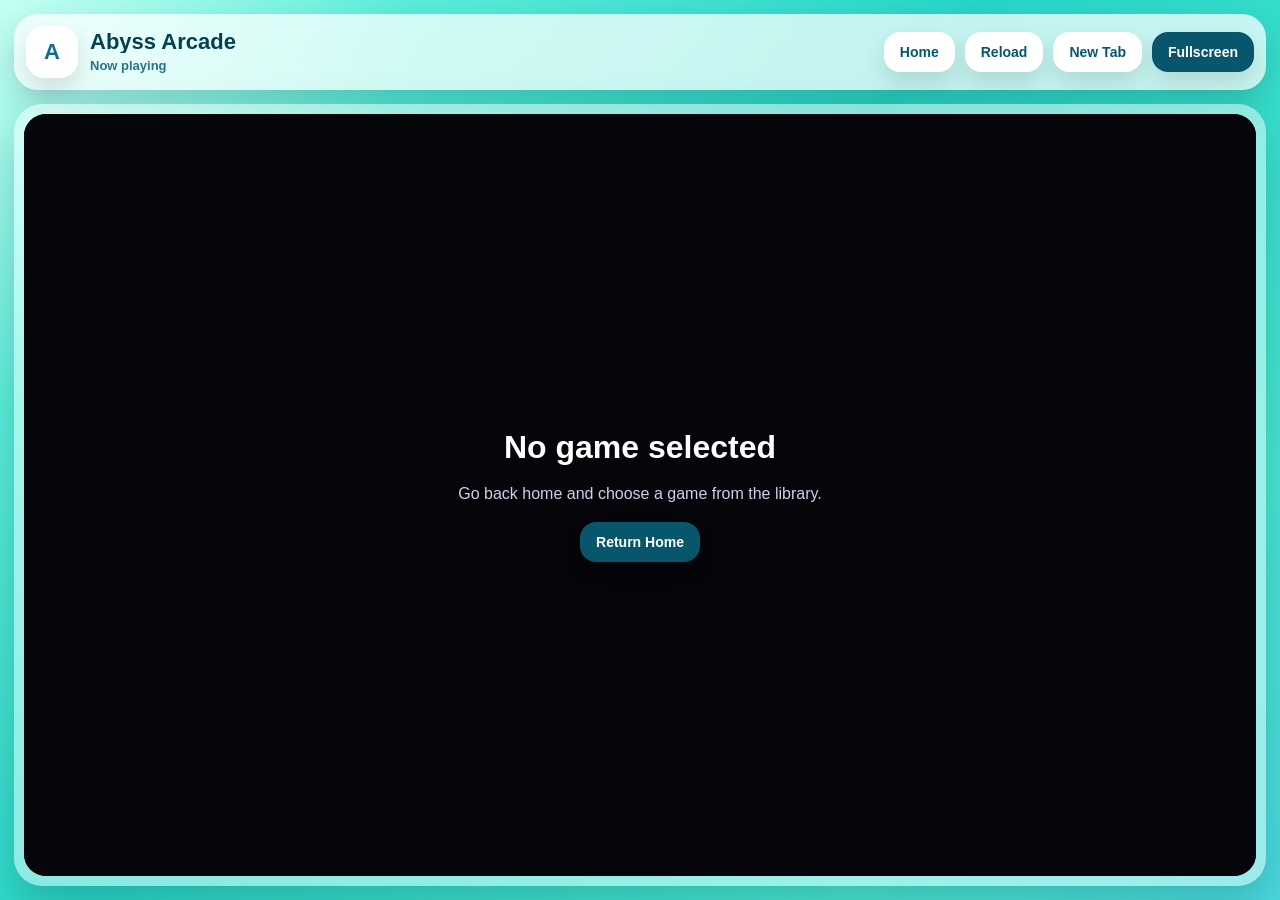
<file: play.html>
<!DOCTYPE html>
<html lang="en">
<head>
  <meta charset="UTF-8" />
  <meta name="viewport" content="width=device-width, initial-scale=1.0" />

  <title>Play Game</title>

  <style>
    * {
      box-sizing: border-box;
    }

    body {
      margin: 0;
      min-height: 100vh;
      font-family: Arial, Helvetica, sans-serif;
      color: #111;
      overflow: hidden;
      background:
        radial-gradient(circle at top left, rgba(255, 255, 255, 0.55), transparent 26%),
        radial-gradient(circle at bottom right, rgba(0, 110, 255, 0.18), transparent 28%),
        linear-gradient(135deg, #7fffe8, #28d6c8 45%, #58f0d8);
    }

    .page-shell {
      height: 100vh;
      padding: 14px;
      display: grid;
      grid-template-rows: auto 1fr;
      gap: 14px;
    }

    .topbar {
      min-height: 76px;
      padding: 12px;
      border-radius: 24px;
      background: rgba(255, 255, 255, 0.72);
      backdrop-filter: blur(14px);
      box-shadow: 0 14px 35px rgba(0, 0, 0, 0.16);

      display: flex;
      align-items: center;
      justify-content: space-between;
      gap: 14px;
    }

    .brand {
      display: flex;
      align-items: center;
      gap: 12px;
      min-width: 0;
    }

    .brand-badge {
      width: 52px;
      height: 52px;
      border-radius: 18px;
      background: white;
      display: grid;
      place-items: center;
      color: #0b6f8f;
      font-size: 22px;
      font-weight: 900;
      box-shadow: 0 10px 22px rgba(0, 0, 0, 0.12);
      flex: 0 0 auto;
    }

    .brand-text {
      min-width: 0;
    }

    .brand-title {
      margin: 0;
      font-size: 22px;
      line-height: 1;
      font-weight: 900;
      color: #053f52;
      white-space: nowrap;
      overflow: hidden;
      text-overflow: ellipsis;
    }

    .brand-subtitle {
      margin: 5px 0 0;
      color: #267486;
      font-size: 13px;
      font-weight: 700;
    }

    .topbar-actions {
      display: flex;
      align-items: center;
      gap: 10px;
      flex-wrap: wrap;
      justify-content: flex-end;
    }

    button {
      border: none;
      border-radius: 16px;
      padding: 12px 16px;
      background: white;
      color: #07566b;
      font-size: 14px;
      font-weight: 900;
      cursor: pointer;
      box-shadow: 0 10px 22px rgba(0, 0, 0, 0.12);
      transition:
        transform 0.16s ease,
        box-shadow 0.16s ease,
        background 0.16s ease;
    }

    button:hover {
      transform: translateY(-2px);
      box-shadow: 0 14px 28px rgba(0, 0, 0, 0.18);
      background: #f2fffc;
    }

    button.primary {
      background: #07566b;
      color: white;
    }

    button.primary:hover {
      background: #043f50;
    }

    .game-wrap {
      min-height: 0;
      padding: 10px;
      border-radius: 28px;
      background: rgba(255, 255, 255, 0.46);
      backdrop-filter: blur(10px);
      box-shadow: 0 18px 45px rgba(0, 0, 0, 0.18);
    }

    .game-frame-card {
      width: 100%;
      height: 100%;
      border-radius: 22px;
      overflow: hidden;
      background: #05050a;
      box-shadow: inset 0 0 0 1px rgba(255, 255, 255, 0.08);
    }

    iframe {
      width: 100%;
      height: 100%;
      border: none;
      background: #05050a;
      display: block;
    }

    .error-screen {
      height: 100%;
      display: grid;
      place-items: center;
      text-align: center;
      padding: 24px;
      color: white;
      background: #05050a;
    }

    .error-box {
      max-width: 440px;
    }

    .error-box h1 {
      margin: 0 0 10px;
      font-size: 32px;
    }

    .error-box p {
      color: #cfcfe6;
      line-height: 1.5;
    }

    @media (max-width: 760px) {
      body {
        overflow: auto;
      }

      .page-shell {
        min-height: 100vh;
        height: auto;
        grid-template-rows: auto 78vh;
        padding: 10px;
        gap: 10px;
      }

      .topbar {
        align-items: stretch;
        flex-direction: column;
        border-radius: 20px;
      }

      .brand-badge {
        width: 46px;
        height: 46px;
        border-radius: 15px;
      }

      .brand-title {
        font-size: 19px;
      }

      .topbar-actions {
        display: grid;
        grid-template-columns: repeat(4, 1fr);
        gap: 8px;
      }

      button {
        padding: 11px 8px;
        font-size: 12px;
        border-radius: 13px;
      }

      .game-wrap {
        border-radius: 22px;
        padding: 8px;
      }

      .game-frame-card {
        border-radius: 17px;
      }
    }

    @media (max-width: 430px) {
      .topbar-actions {
        grid-template-columns: repeat(2, 1fr);
      }

      .page-shell {
        grid-template-rows: auto 72vh;
      }
    }
  </style>
</head>
<body>

  <div class="page-shell">

    <header class="topbar">
      <div class="brand">
        <div class="brand-badge">A</div>

        <div class="brand-text">
          <h1 class="brand-title" id="gameTitle">Abyss Arcade</h1>
          <p class="brand-subtitle">Now playing</p>
        </div>
      </div>

      <div class="topbar-actions">
        <button onclick="goHome()">Home</button>
        <button onclick="reloadGame()">Reload</button>
        <button onclick="openNewTab()">New Tab</button>
        <button class="primary" onclick="openFullscreen()">Fullscreen</button>
      </div>
    </header>

    <main class="game-wrap">
      <div class="game-frame-card" id="frameCard">
        <iframe id="gameFrame"></iframe>
      </div>
    </main>

  </div>

  <script>
    const params = new URLSearchParams(window.location.search);
    const gamePath = params.get("game");

    const frame = document.getElementById("gameFrame");
    const frameCard = document.getElementById("frameCard");
    const gameTitle = document.getElementById("gameTitle");

    if (gamePath) {
      frame.src = gamePath;
      setGameTitle();
    } else {
      showNoGameError();
    }

    function goHome() {
      window.location.href = "index.html";
    }

    function reloadGame() {
      if (gamePath) {
        frame.src = "";
        setTimeout(() => {
          frame.src = gamePath;
        }, 80);
      }
    }

    function openNewTab() {
      if (gamePath) {
        window.open(gamePath, "_blank");
      }
    }

    function openFullscreen() {
      if (frame.requestFullscreen) {
        frame.requestFullscreen();
      } else if (frame.webkitRequestFullscreen) {
        frame.webkitRequestFullscreen();
      } else if (frame.msRequestFullscreen) {
        frame.msRequestFullscreen();
      }
    }

    function showNoGameError() {
      frame.remove();

      frameCard.innerHTML = `
        <div class="error-screen">
          <div class="error-box">
            <h1>No game selected</h1>
            <p>Go back home and choose a game from the library.</p>
            <button class="primary" onclick="goHome()">Return Home</button>
          </div>
        </div>
      `;
    }

    function setGameTitle() {
      const folderName = getFolderNameFromPath(gamePath);
      const readableName = makeReadableTitle(folderName);

      if (readableName) {
        gameTitle.textContent = readableName;
        document.title = `${readableName} - Abyss Arcade`;
      }
    }

    function getFolderNameFromPath(path) {
      const parts = path.split("/").filter(Boolean);

      // Example: games/flappybird/index.html -> flappybird
      if (parts.length >= 2) {
        return parts[parts.length - 2];
      }

      return "";
    }

    function makeReadableTitle(text) {
      return text
        .replace(/-/g, " ")
        .replace(/_/g, " ")
        .replace(/\b\w/g, letter => letter.toUpperCase());
    }
  </script>

</body>
</html>
</file>
